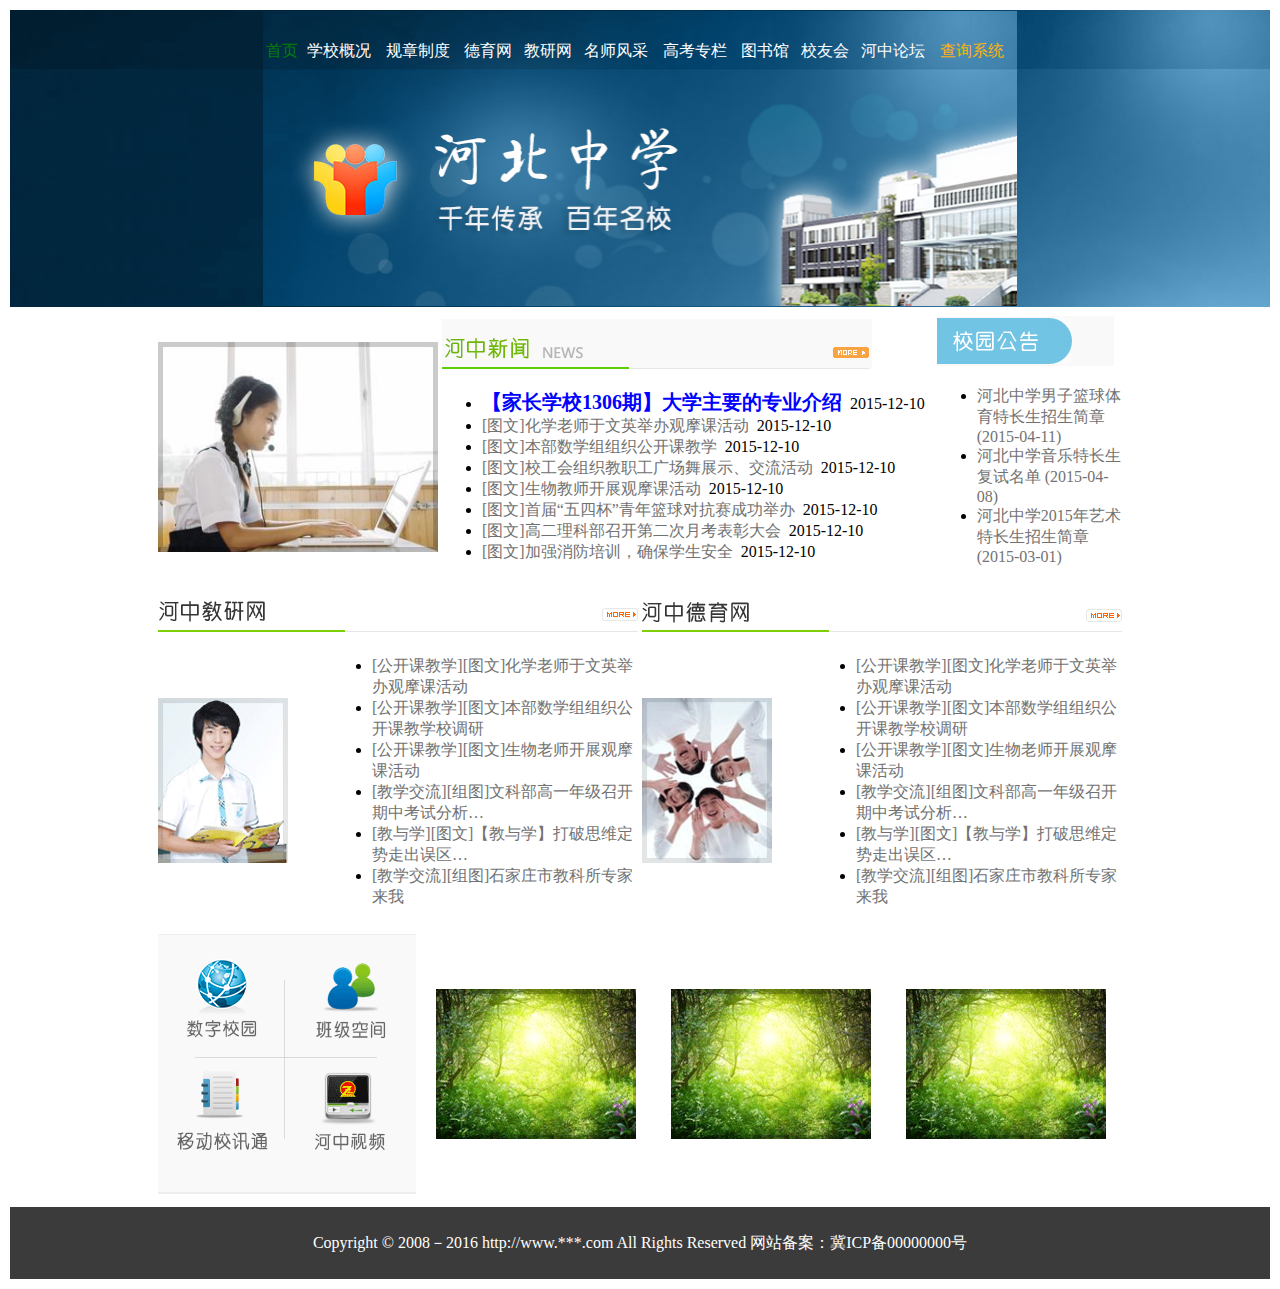
<file: index.html>
<!DOCTYPE html>
<html lang="en">

<head>
    <meta charset="UTF-8">
    <title>河北中学</title>
    <link rel="stylesheet" type="text/css" href="css/style.css" />
    <link rel="stylesheet" type="text/css" href="css/index.css" />
</head>

<body>
    <table width="100%">
        <!-- 页头部分 -->
        <tr>
            <td background="images/bg.gif" align="center">
                <table width="60%" background="images/banner.jpg">
                    <tr class="menu">
                        <td height="75px" class="mm">首页</td>
                        <td><a href="index.html" class="menu">学校概况</a></td>
                        <td><a href="index.html" class="menu">规章制度</a></td>
                        <td><a href="index.html" class="menu">德育网</a></td>
                        <td><a href="index.html" class="menu">教研网</a></td>
                        <td><a href="index.html" class="menu">名师风采</a></td>
                        <td><a href="index.html" class="menu">高考专栏</a></td>
                        <td><a href="index.html" class="menu">图书馆</a></td>
                        <td><a href="index.html" class="menu">校友会</a></td>
                        <td><a href="index.html"  class="menu">河中论坛</td>
                        <td><a href="index.html" class="mx">查询系统</a></td>
                    </tr>
                    <tr>
                        <td colspan="11" height="210px"></td>
                    </tr>
                </table>
            </td>
        </tr>
        <!-- 页面主体部分 -->
        <tr>
            <td align="center">
                <table width="60%">
                    <tr>
                        <td>
                            <table>
                                <tr>
                                    <td width="25%"><img src="images/pic.jpg" alt="新闻图片" /></td>
                                    <td width="55%">
                                        <img src="images/news_pic_title.gif" alt=" 河中新闻" usemap="#Map1" />
                                        <map name="Map1" id="Map1">
                                            <area shape="rect" coords="386,21,430,44" href="list.html?type=河中新闻">
                                        </map>
                                        <ul>
                                            <li><a href="content.html" class="hot">【家长学校1306期】大学主要的专业介绍</a>&nbsp;&nbsp;2015-12-10</li>
                                            <li>
                                                <a href="content.html">[图文]化学老师于文英举办观摩课活动</a>&nbsp;&nbsp;2015-12-10
                                            </li>
                                            <li>
                                                <a href="content.html">[图文]本部数学组组织公开课教学</a>&nbsp;&nbsp;2015-12-10
                                            </li>
                                            <li>
                                                <a href="content.html">[图文]校工会组织教职工广场舞展示、交流活动</a>&nbsp;&nbsp;2015-12-10
                                            </li>
                                            <li>
                                                <a href="content.html">[图文]生物教师开展观摩课活动</a>&nbsp;&nbsp;2015-12-10
                                            </li>
                                            <li>
                                                <a href="content.html">[图文]首届“五四杯”青年篮球对抗赛成功举办</a>&nbsp;&nbsp;2015-12-10
                                            </li>
                                            <li>
                                                <a href="content.html">[图文]高二理科部召开第二次月考表彰大会</a>&nbsp;&nbsp;2015-12-10
                                            </li>
                                            <li>
                                                <a href="content.html">[图文]加强消防培训，确保学生安全</a>&nbsp;&nbsp;2015-12-10
                                            </li>
                                        </ul>
                                    </td>
                                    <td width="20%">
                                        <img src="images/notice_title.gif" alt="校园公告">
                                        <ul>
                                            <li><a href="content.html">河北中学男子篮球体育特长生招生简章 (2015-04-11)</a></li>
                                            <li><a href="content.html">河北中学音乐特长生复试名单 (2015-04-08)</a></li>
                                            <li><a href="content.html"> 河北中学2015年艺术特长生招生简章 (2015-03-01)</a></li>
                                        </ul>
                                    </td>
                                </tr>
                            </table>
                        </td>
                    </tr>
                    <tr>
                        <td>
                            <table>
                                <tr>
                                    <td colspan="2" width="50%">
                                        <img src="images/news_jy_title.gif" alt="河中教研网" usemap="#Map2" />
                                        <map name="Map2" id="Map2">
                                            <area shape="rect" coords="439,11,481,33" href="list.html?type=河中教研">
                                        </map>
                                    </td>
                                    <td colspan="2" width="50%">
                                        <img src="images/news_dy_title.gif" alt="河中德育网" usemap="#Map3" />
                                        <map name="Map3" id="Map3">
                                            <area shape="rect" coords="439,11,481,33" href="list.html?type=河中德育">
                                        </map>
                                    </td>
                                </tr>
                                <tr>
                                    <td>
                                        <img src="images/news_jy_pic.gif" alt="教研图片" />
                                    </td>
                                    <td>
                                        <ul>
                                            <li><a href="content.html">[公开课教学][图文]化学老师于文英举办观摩课活动</a></li>
                                            <li><a href="content.html">[公开课教学][图文]本部数学组组织公开课教学校调研</a></li>
                                            <li><a href="content.html">[公开课教学][图文]生物老师开展观摩课活动</a></li>
                                            <li><a href="content.html">[教学交流][组图]文科部高一年级召开期中考试分析…</a></li>
                                            <li><a href="content.html">[教与学][图文]【教与学】打破思维定势走出误区…</a></li>
                                            <li><a href="content.html">[教学交流][组图]石家庄市教科所专家来我</a></li>
                                        </ul>
                                    </td>
                                    <td>
                                        <img src="images/news_dy_pic.gif" alt="德育新闻" />
                                    </td>
                                    <td>
                                        <ul>
                                            <li><a href="content.html">[公开课教学][图文]化学老师于文英举办观摩课活动</a></li>
                                            <li><a href="content.html">[公开课教学][图文]本部数学组组织公开课教学校调研</a></li>
                                            <li><a href="content.html">[公开课教学][图文]生物老师开展观摩课活动</a></li>
                                            <li><a href="content.html">[教学交流][组图]文科部高一年级召开期中考试分析…</a></li>
                                            <li><a href="content.html">[教与学][图文]【教与学】打破思维定势走出误区…</a></li>
                                            <li><a href="content.html">[教学交流][组图]石家庄市教科所专家来我</a></li>
                                        </ul>
                                    </td>
                                </tr>
                            </table>
                        </td>
                    </tr>
                    <tr>
                        <td>
                            <table>
                                <tr>
                                    <td width="25%" align="center">
                                        <img src="images/gnq.gif" alt="热点区域" usemap="#Map4" />
                                        <map name="Map4" id="Map4">
                                            <area shape="rect" coords="144,133,250,240" href="index.html#河中视频">
                                            <area shape="rect" coords="12,129,119,239" href="index.html#通讯录">
                                            <area shape="rect" coords="9,6,116,113" href="index.html#数字校园">
                                            <area shape="rect" coords="140,9,243,114" href="index.html#班级空间">
                                        </map>
                                    </td>
                                    <td width="25%" align="center"><img src="images/tup.gif" alt="校园风景" /></td>
                                    <td width="25%" align="center"><img src="images/tup.gif" alt="校园风景" /></td>
                                    <td width="25%" align="center"><img src="images/tup.gif" alt="校园风景" /></td>
                                </tr>
                            </table>
                        </td>
                    </tr>
                </table>
            </td>
        </tr>
        <!-- 页脚部分 -->
        <tr>
            <td height="70px" align="center" background="images/foot_bg.gif">
                <font color="white">Copyright © 2008－2016 http://www.***.com All Rights Reserved 网站备案：冀ICP备00000000号</font>
            </td>
        </tr>
    </table>
</body>

</html>
</file>
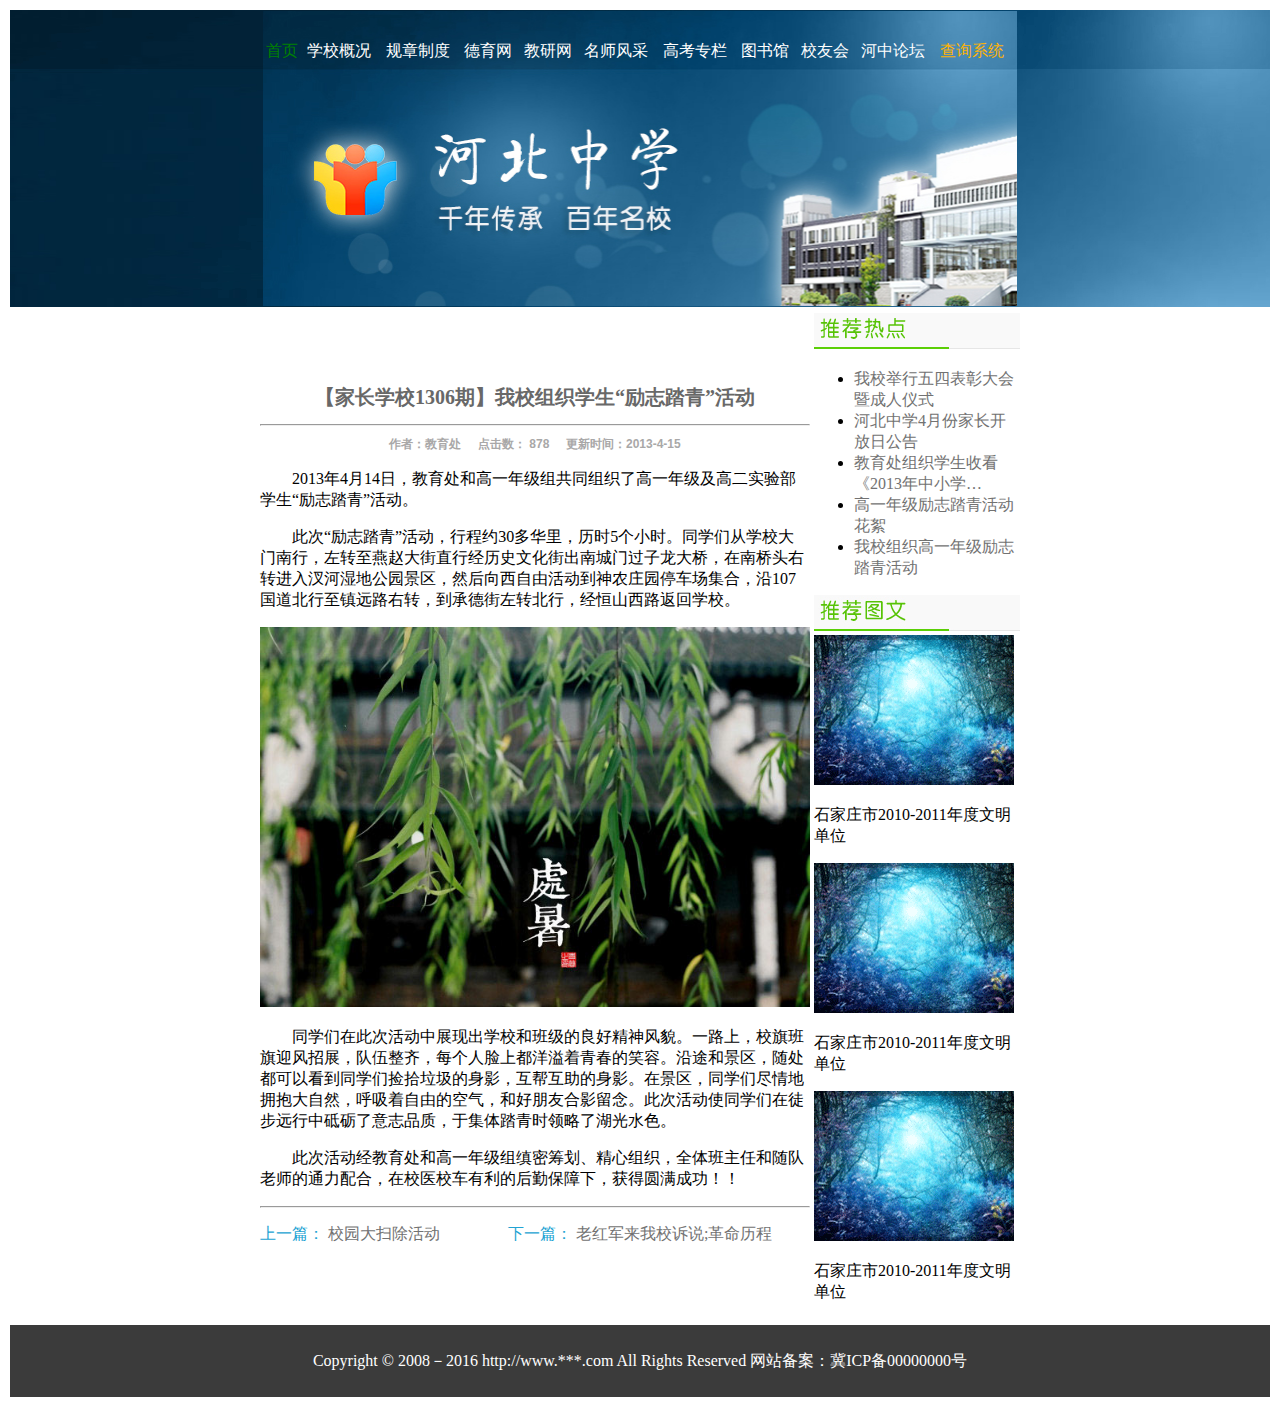
<file: content.html>
<!DOCTYPE html>
<html lang="en">

<head>
    <meta charset="UTF-8">
    <title>河北中学列表页</title>
    <link rel="stylesheet" type="text/css" href="css/style.css" />
    <link rel="stylesheet" type="text/css" href="css/content.css" />

</head>

<body>
    <table width="100%">
        <!-- 页头部分 -->
        <tr>
            <td background="images/bg.gif" align="center">
                <table width="60%" background="images/banner.jpg">
                    <tr class="menu">
                        <td height="75px" class="mm">首页</td>
                        <td><a href="index.html" class="menu">学校概况</a></td>
                        <td><a href="index.html" class="menu">规章制度</a></td>
                        <td><a href="index.html" class="menu">德育网</a></td>
                        <td><a href="index.html" class="menu">教研网</a></td>
                        <td><a href="index.html" class="menu">名师风采</a></td>
                        <td><a href="index.html" class="menu">高考专栏</a></td>
                        <td><a href="index.html" class="menu">图书馆</a></td>
                        <td><a href="index.html" class="menu">校友会</a></td>
                        <td><a href="index.html"  class="menu">河中论坛</td>
                        <td><a href="index.html" class="mx">查询系统</a></td>
                    </tr>
                    <tr>
                        <td colspan="11" height="210px"></td>
                    </tr>
                </table>
            </td>
        </tr>
        <!-- 页面主体部分 -->
        <tr>
            <td align="center">
                <table width="60%">
                    <tr>
                        <td width="70%" >
                            <h1>【家长学校1306期】我校组织学生“励志踏青”活动</h1>
                            <hr />
                            <h2>作者：教育处&nbsp;&nbsp;&nbsp;&nbsp; 点击数： 878&nbsp;&nbsp;&nbsp;&nbsp; 更新时间：2013-4-15</h2>
                            <p class="textp">2013年4月14日，教育处和高一年级组共同组织了高一年级及高二实验部学生“励志踏青”活动。</p>
                            <p class="textp">此次“励志踏青”活动，行程约30多华里，历时5个小时。同学们从学校大门南行，左转至燕赵大街直行经历史文化街出南城门过子龙大桥，在南桥头右转进入汊河湿地公园景区，然后向西自由活动到神农庄园停车场集合，沿107国道北行至镇远路右转，到承德街左转北行，经恒山西路返回学校。</p><img src="images/newspic.jpg" width="550px" height="380px" />
                            <p class="textp">同学们在此次活动中展现出学校和班级的良好精神风貌。一路上，校旗班旗迎风招展，队伍整齐，每个人脸上都洋溢着青春的笑容。沿途和景区，随处都可以看到同学们捡拾垃圾的身影，互帮互助的身影。在景区，同学们尽情地拥抱大自然，呼吸着自由的空气，和好朋友合影留念。此次活动使同学们在徒步远行中砥砺了意志品质，于集体踏青时领略了湖光水色。</p>
                            <p class="textp">此次活动经教育处和高一年级组缜密筹划、精心组织，全体班主任和随队老师的通力配合，在校医校车有利的后勤保障下，获得圆满成功！！</p>
                            <hr /> 
                            <p class="font_next">上一篇： <a href="content.html?cid=12">校园大扫除活动</a>&nbsp;&nbsp;&nbsp;&nbsp;&nbsp;&nbsp;&nbsp;&nbsp;&nbsp;&nbsp;&nbsp;&nbsp;&nbsp;&nbsp;&nbsp;&nbsp; 下一篇：
                            <a href="content.html?cid=12">老红军来我校诉说;革命历程</a></p>
                        </td>
                        <td width="30%">
                            <img src="images/hot.gif" alt="推荐热点" />
                            <ul>
                                <li><a href="content.html?cid=1">我校举行五四表彰大会暨成人仪式</a></li>
                                <li><a href="content.html?cid=2">河北中学4月份家长开放日公告</a></li>
                                <li><a href="content.html?cid=3">教育处组织学生收看《2013年中小学…</a></li>
                                <li><a href="content.html?cid=4">高一年级励志踏青活动花絮</a></li>
                                <li><a href="content.html?cid=5">我校组织高一年级励志踏青活动</a></li>
                            </ul>
                            <img src="images/tjpic.gif" alt="推荐图文" />
                            <img src="images/pic.gif" alt="新闻图片" />
                            <p>石家庄市2010-2011年度文明单位</p>
                            <img src="images/pic.gif" alt="新闻图片" />
                            <p>石家庄市2010-2011年度文明单位</p>
                            <img src="images/pic.gif" alt="新闻图片" />
                            <p>石家庄市2010-2011年度文明单位</p>
                        </td>
                    </tr>
                </table>
            </td>
        </tr>
        <!-- 页脚部分 -->
        <tr>
            <td height="70px" align="center" background="images/foot_bg.gif">
                <font color="white">Copyright © 2008－2016 http://www.***.com All Rights Reserved 网站备案：冀ICP备00000000号</font>
            </td>
        </tr>
    </table>
</body>

</html>
</file>
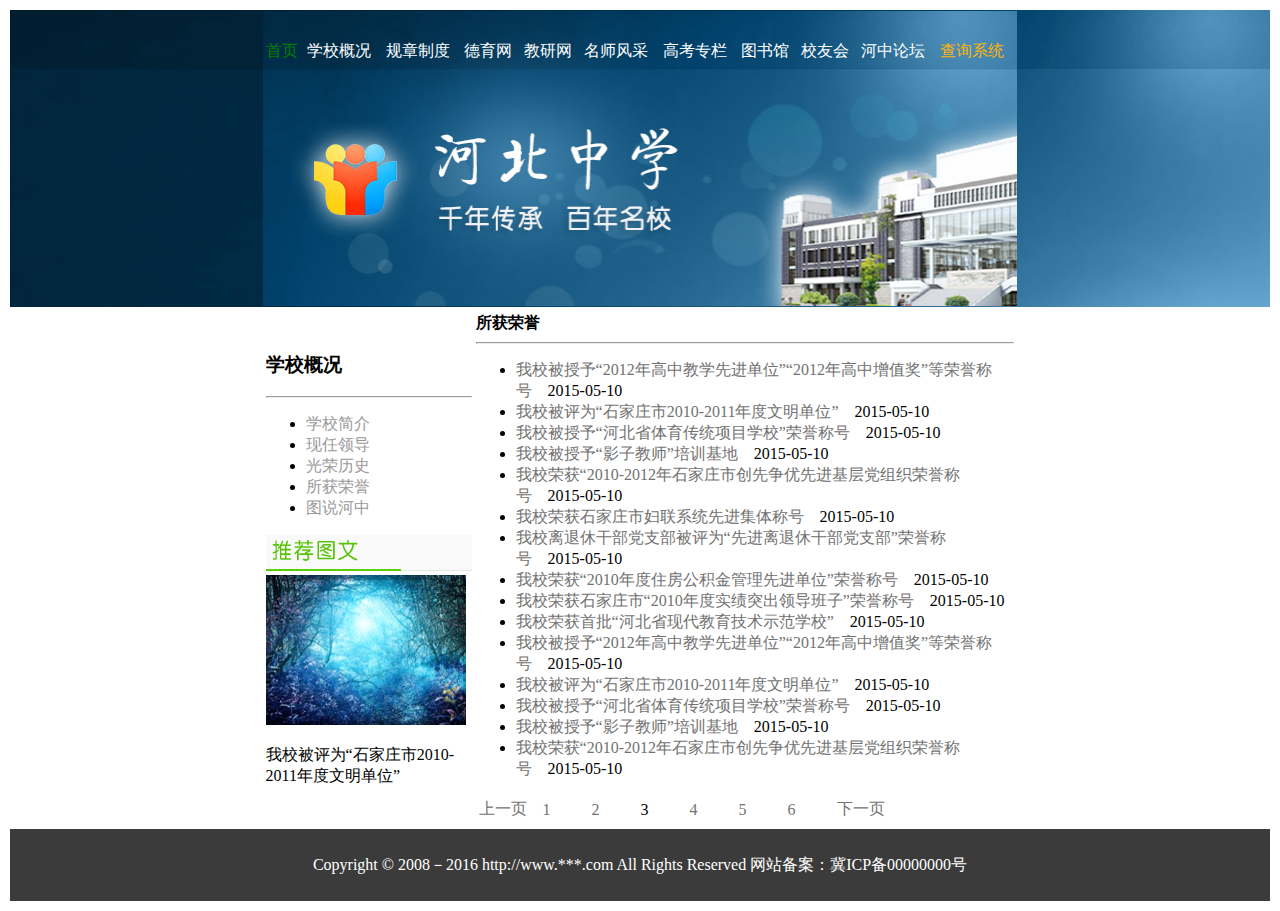
<file: list.html>
<!DOCTYPE html>
<html lang="en">

<head>
    <meta charset="UTF-8">
    <title>河北中学列表页</title>
    <link rel="stylesheet" type="text/css" href="css/style.css" />
    <link rel="stylesheet" type="text/css" href="css/list.css" />
</head>

<body>
    <table width="100%">
        <!-- 页头部分 -->
        <tr>
            <td background="images/bg.gif" align="center">
                <table width="60%" background="images/banner.jpg">
                    <tr class="menu">
                        <td height="75px" class="mm">首页</td>
                        <td><a href="index.html" class="menu">学校概况</a></td>
                        <td><a href="index.html" class="menu">规章制度</a></td>
                        <td><a href="index.html" class="menu">德育网</a></td>
                        <td><a href="index.html" class="menu">教研网</a></td>
                        <td><a href="index.html" class="menu">名师风采</a></td>
                        <td><a href="index.html" class="menu">高考专栏</a></td>
                        <td><a href="index.html" class="menu">图书馆</a></td>
                        <td><a href="index.html" class="menu">校友会</a></td>
                        <td><a href="index.html"  class="menu">河中论坛</td>
                        <td><a href="index.html" class="mx">查询系统</a></td>
                    </tr>
                    <tr>
                        <td colspan="11" height="210px"></td>
                    </tr>
                </table>
            </td>
        </tr>
        <!-- 页面主体部分 -->
        <tr>
            <td align="center">
                <table width="60%">
                    <tr>
                        <td width="25%" height="450px">
                            <h3>学校概况</h3>
                            <hr />
                            <ul >
                                <li><a href="list.html#1"class="leftmenu">学校简介</a></li>
                                <li><a href="list.html#2"class="leftmenu">现任领导</a></li>
                                <li><a href="list.html#3"class="leftmenu">光荣历史</a></li>
                                <li><a href="list.html#4"class="leftmenu">所获荣誉</a></li>
                                <li><a href="list.html#5"class="leftmenu">图说河中</a></li>
                            </ul>
                            <img src="images/tjpic.gif" alt="推荐图文" />
                            <img src="images/pic.gif" alt="新闻图片" />
                            <p>我校被评为“石家庄市2010-2011年度文明单位”</p>
                        </td>
                        <td width="75%">
                            <strong>所获荣誉</strong>
                            <hr />
                            <ul>
                                <li><a href="content.html#1">我校被授予“2012年高中教学先进单位”“2012年高中增值奖”等荣誉称号</a>&nbsp;&nbsp;&nbsp;&nbsp;2015-05-10</li>
                                <li><a href="content.html#2">我校被评为“石家庄市2010-2011年度文明单位”</a>&nbsp;&nbsp;&nbsp;&nbsp;2015-05-10</li>
                                <li><a href="content.html#3">我校被授予“河北省体育传统项目学校”荣誉称号</a>&nbsp;&nbsp;&nbsp;&nbsp;2015-05-10</li>
                                <li><a href="content.html#4">我校被授予“影子教师”培训基地</a>&nbsp;&nbsp;&nbsp;&nbsp;2015-05-10</li>
                                <li><a href="content.html#5">我校荣获“2010-2012年石家庄市创先争优先进基层党组织荣誉称号</a>&nbsp;&nbsp;&nbsp;&nbsp;2015-05-10</li>
                                <li><a href="content.html#6">我校荣获石家庄市妇联系统先进集体称号</a>&nbsp;&nbsp;&nbsp;&nbsp;2015-05-10</li>
                                <li><a href="content.html#7">我校离退休干部党支部被评为“先进离退休干部党支部”荣誉称号</a>&nbsp;&nbsp;&nbsp;&nbsp;2015-05-10</li>
                                <li><a href="content.html#8">我校荣获“2010年度住房公积金管理先进单位”荣誉称号</a>&nbsp;&nbsp;&nbsp;&nbsp;2015-05-10</li>
                                <li><a href="content.html#9">我校荣获石家庄市“2010年度实绩突出领导班子”荣誉称号</a>&nbsp;&nbsp;&nbsp;&nbsp;2015-05-10</li>
                                <li><a href="content.html#10">我校荣获首批“河北省现代教育技术示范学校”</a>&nbsp;&nbsp;&nbsp;&nbsp;2015-05-10</li>
                                <li><a href="content.html#1">我校被授予“2012年高中教学先进单位”“2012年高中增值奖”等荣誉称号</a>&nbsp;&nbsp;&nbsp;&nbsp;2015-05-10</li>
                                <li><a href="content.html#2">我校被评为“石家庄市2010-2011年度文明单位”</a>&nbsp;&nbsp;&nbsp;&nbsp;2015-05-10</li>
                                <li><a href="content.html#3">我校被授予“河北省体育传统项目学校”荣誉称号</a>&nbsp;&nbsp;&nbsp;&nbsp;2015-05-10</li>
                                <li><a href="content.html#4">我校被授予“影子教师”培训基地</a>&nbsp;&nbsp;&nbsp;&nbsp;2015-05-10</li>
                                <li><a href="content.html#5">我校荣获“2010-2012年石家庄市创先争优先进基层党组织荣誉称号</a>&nbsp;&nbsp;&nbsp;&nbsp;2015-05-10</li>
                            </ul>
                            <table>
                                <tr>
                                    <td width="60px"><a href="list.html?page=2">上一页</a></td>
                                    <td width="45px"><a href="list.html?page=1">1</a></td>
                                    <td width="45px"><a href="list.html?page=2">2</a></td>
                                    <td width="45px">3</td>
                                    <td width="45px"><a href="list.html?page=4">4</a></td>
                                    <td width="45px"><a href="list.html?page=5">5</a></td>
                                    <td width="45px"><a href="list.html?page=6">6</a></td>
                                    <td width="60px"><a href="list.html?page=4">下一页</a></td>

                                </tr>
                            </table>
                        </td>
                    </tr>
                </table>
            </td>
        </tr>
        <!-- 页脚部分 -->
        <tr>
            <td height="70px" align="center" background="images/foot_bg.gif">
                <font color="white">Copyright © 2008－2016 http://www.***.com All Rights Reserved 网站备案：冀ICP备00000000号</font>
            </td>
        </tr>
    </table>
</body>

</html>
</file>
<file: css/style.css>
.body{
	font-family: Arial;
	font-size:12px;
	line-height:2em;
	color:#999999;
}
a{
	text-decoration:none;
}
a:hover{
	text-decoration:underline;
}
a{
	color:#727272;
}
.a{
	font-family: 14px;
	font-weight: 900;
}
.a:hover{
	color:#b9f605;
}
.menu{
	color:white;
}
.menu:hover{
	color:green;
	text-decoration:none;
}
.mx{
	text-decoration:none;
	color:#fdb306;
}
.mm{
	color:green;
}

.hot{
	font-family: 微软雅黑;
	font-size:20px;
	font-weight:900;
	color:blue;
}
</file>
<file: css/index.css>
.hot{
	font-family: 微软雅黑;
	font-size:20px;
	font-weight:900;
}
</file>
<file: css/content.css>
h1{
	font-family: 微软雅黑 ;
	font-size:20px;
	color:#686868;
	text-align: center;
}
h2{
	font-family: Arial;
	font-size: 12px;
	color: #a9a8a8;
	text-align: center;
}

.font_next{
	color:#22a3d3;
}
.textp{
	text-indent: 2em;
}
</file>
<file: css/list.css>
.leftmenu{
	text-decoration:none;
	color:#999999;
}
.leftmenu:hover{
	text-decoration:none;
	color:#b9f605;
}
</file>
